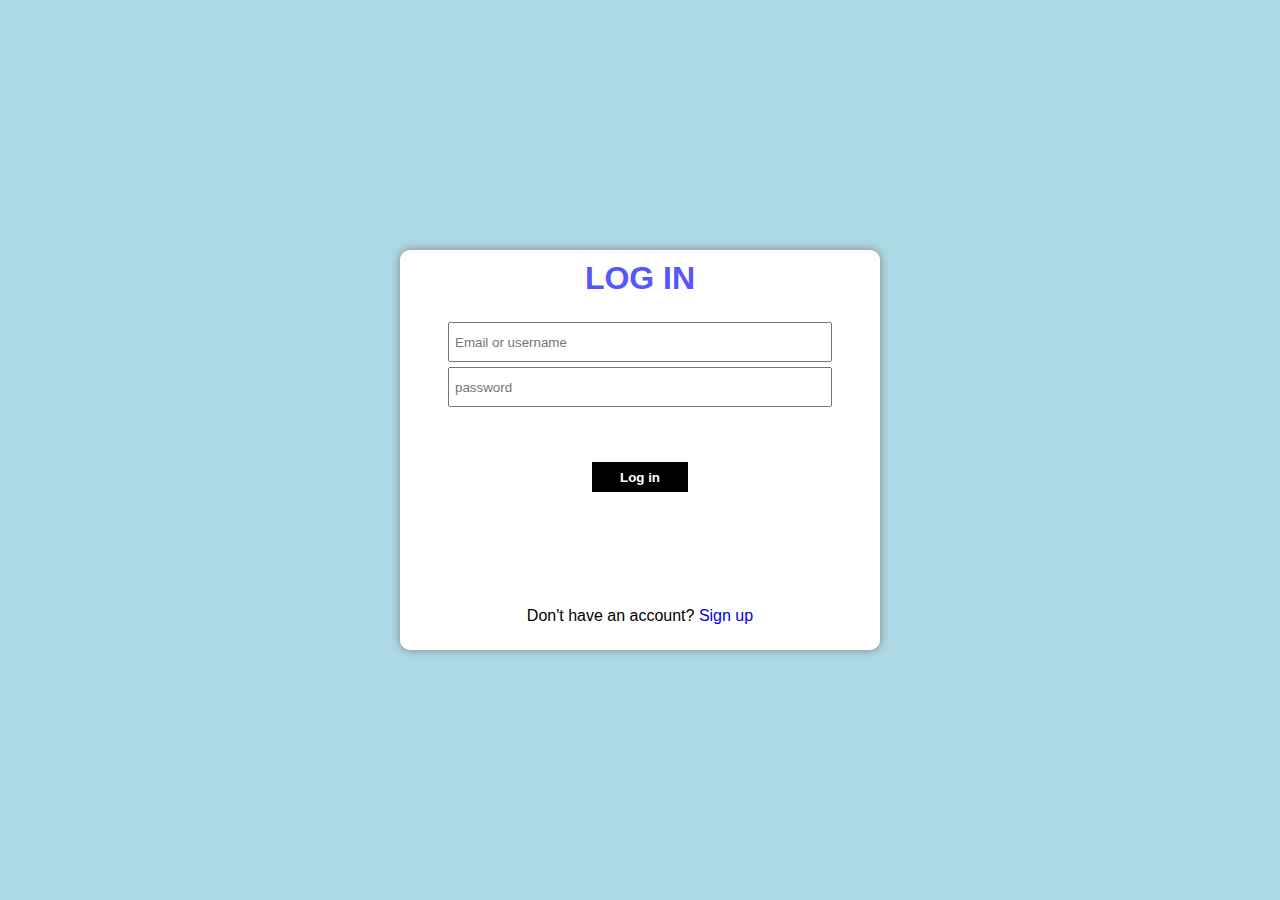
<file: index.html>
<!DOCTYPE html>
<html lang="en">
<head>
    <meta charset="UTF-8">
    <meta name="viewport" content="width=device-width, initial-scale=1.0">
    <title>Log in</title>
    <link rel="stylesheet" href="style.css">
</head>
<body>

    <!-- Creating log in box -->

    <div class="box">
        <h1 id="title">Log in</h1>
        <input type="text" placeholder="Email or username">
        <input type="password" placeholder="password">
        <button id="login-btn">Log in</button>
        <span>Don't have an account? <a href="signup-page.html">Sign up</a></span>
    </div>
    
</body>
</html>
</file>
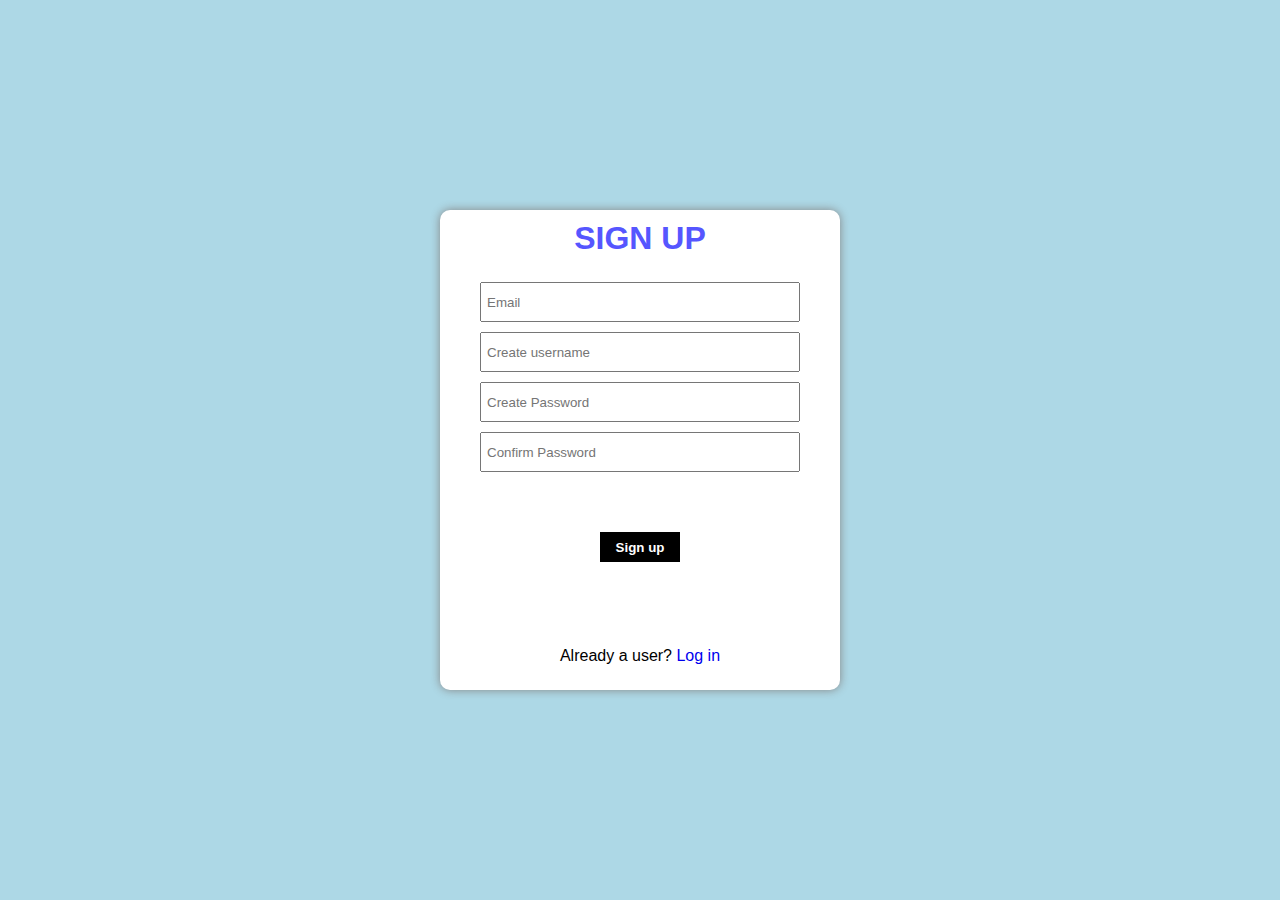
<file: signup-page.html>
<!DOCTYPE html>
<html lang="en">
<head>
    <meta charset="UTF-8">
    <meta name="viewport" content="width=device-width, initial-scale=1.0">
    <title>Sign up</title>
    <link rel="stylesheet" href="style2.css">
</head>
<body>
    <!-- Creating sign up box -->

    <div class="box">
        <h1 id="title">Sign up</h1>
        <input type="text" placeholder="Email">
        <input type="text" placeholder="Create username">
        <input type="password" placeholder="Create Password">
        <input type="password" placeholder="Confirm Password">
        <button id="sign-up-button">Sign up</button>
        <span>Already a user? <a href="index.html">Log in</a></span>
    </div>
</body>
</html>
</file>
<file: style.css>
*{
    margin: 0;
    padding: 0;
    box-sizing: border-box;
}

body{
    background-color: #add8e6;
    font-family: Arial;
}

.box{
    width: 30rem;
    height: 25rem;
    border: none;
    background-color: #FFF;
    border-radius: 10px;
    box-shadow: 0px 0px 10px #858585;
    position: absolute;
    top: 50%;
    left: 50%;
    transform: translate(-50%,-50%);
    display: flex;
    flex-direction: column;
    text-align: center;
    align-items: center;
}

#title{
    text-transform: uppercase;
    color: #5656ff;
    font-weight: 900;
    margin-top: 10px;
    margin-bottom: 25px;
}

input{
    padding: 5px;
    width: 80%;
    margin-bottom: 5px;
    height: 40px;
}

#login-btn{
    width: 20%;
    height: 30px;
    background-color: black;
    color: white;
    font-weight: 700;
    border: none;
    padding: 5px;
    transition: 0.3s;
    margin-top: 50px;

}

#login-btn:hover{
    border-radius: 10px;
    cursor: pointer;
}

span{
    position: absolute;
    bottom: 25px;
}

span a{
    text-decoration: none;
}
</file>
<file: style2.css>
*{
    margin: 0;
    padding: 0;
    box-sizing: border-box;
}

body{
    background-color: #add8e6;
    font-family: Arial;
}

.box{
    width: 25rem;
    height: 30rem;
    border: none;
    background-color: #FFF;
    border-radius: 10px;
    box-shadow: 0px 0px 10px #858585;
    position: absolute;
    top: 50%;
    left: 50%;
    transform: translate(-50%,-50%);
    display: flex;
    flex-direction: column;
    text-align: center;
    align-items: center;
}

#title{
    text-transform: uppercase;
    color: #5656ff;
    font-weight: 900;
    margin-top: 10px;
    margin-bottom: 25px;
}

input{
    padding: 5px;
    width: 80%;
    margin-bottom: 10px;
    height: 40px;
}

#sign-up-button{
    width: 20%;
    height: 30px;
    background-color: black;
    color: white;
    font-weight: 700;
    border: none;
    padding: 5px;
    transition: 0.3s;
    margin-top: 50px;
}

#sign-up-button:hover{
    border-radius: 10px;
    cursor: pointer;
}

span{
    position: absolute;
    bottom: 25px;
}

span a{
    text-decoration: none;
}
</file>
